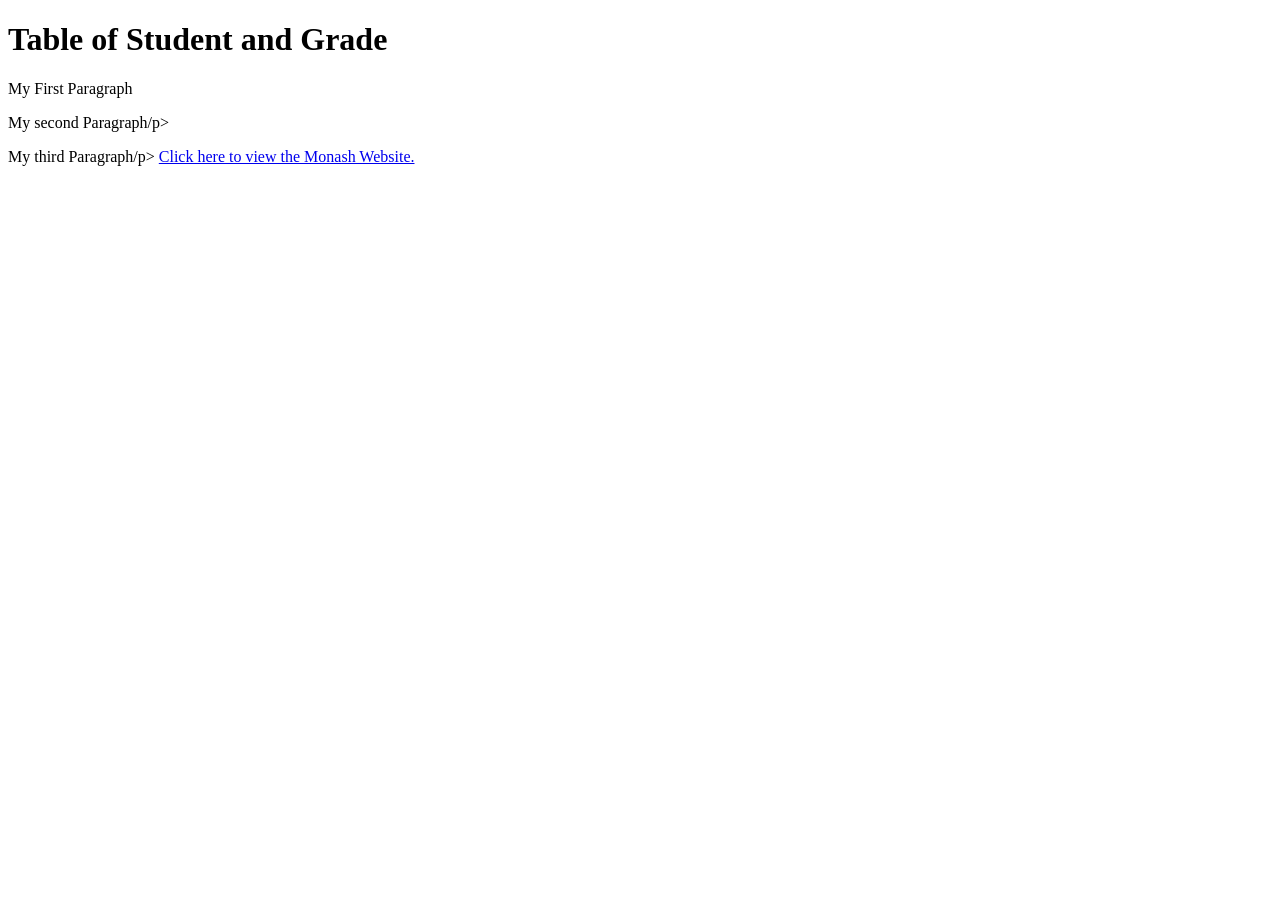
<file: index studio.html>
<!DOCTYPE html>
<html lang="en">
<head>
    <meta charset="UTF-8">
    <meta name="viewport" content="width=device-width, initial-scale=1.0">
    <title>My first HTML Document</title>
</head>
<body>
    <h1>Table of Student and Grade</h1>
    <p>My First Paragraph</p>
    <p>My second Paragraph/p>
    <p>My third Paragraph/p>
</body>
</html>
<a href="https://www.monash.edu/">
     Click here to view the Monash Website.
    </a>
</file>
